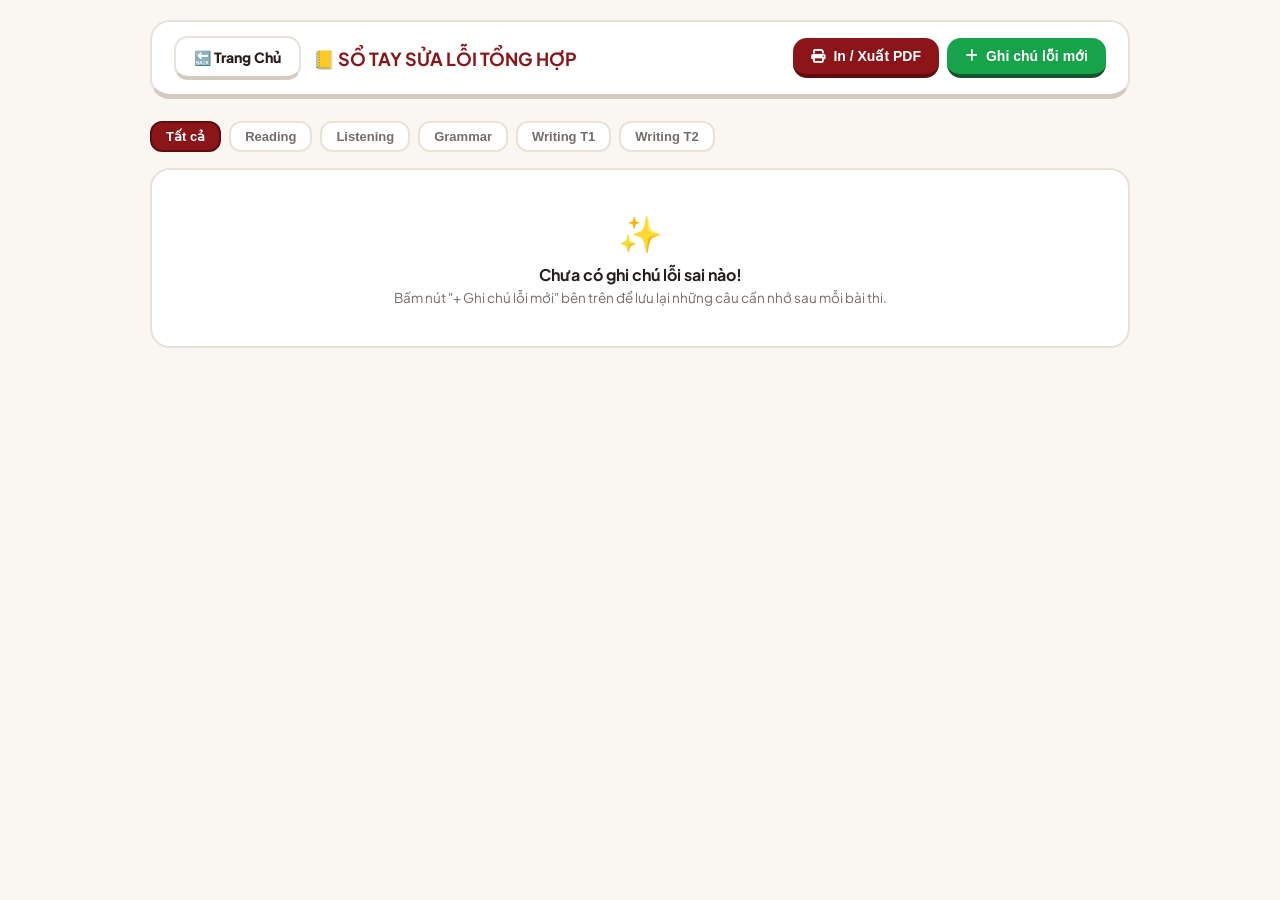
<file: error-notebook.html>
<!DOCTYPE html>
<html lang="vi">
<head>
  <meta charset="UTF-8">
  <meta name="viewport" content="width=device-width, initial-scale=1.0">
  <title>Doc Sửa Lỗi - Trạm IELTS</title>
  <link rel="preconnect" href="https://fonts.googleapis.com">
  <link rel="preconnect" href="https://fonts.gstatic.com" crossorigin>
  <link href="https://fonts.googleapis.com/css2?family=Plus+Jakarta+Sans:wght@600;700;800;900&display=swap" rel="stylesheet">
  <link rel="stylesheet" href="https://cdnjs.cloudflare.com/ajax/libs/font-awesome/6.4.0/css/all.min.css">
  <style>
    :root {
      --bg-cream: #FAF7F2;
      --duo-border: #E8E2D8;
      --duo-shadow: #D3CBC0;
      --tram-red: #8B1518;
      --text-main: #261F1D;
      --text-muted: #756D68;
    }
    body {
      background-color: var(--bg-cream);
      font-family: 'Plus Jakarta Sans', sans-serif;
      margin: 0; padding: 20px 16px;
      color: var(--text-main);
    }
    .container { max-width: 980px; margin: 0 auto; }
    .top-nav {
      display: flex; justify-content: space-between; align-items: center;
      background: white; border: 2.5px solid var(--duo-border); border-bottom: 5px solid var(--duo-shadow);
      border-radius: 20px; padding: 14px 22px; margin-bottom: 22px; flex-wrap: wrap; gap: 10px;
    }
    .btn-action {
      background: #8B1518; color: white; border: none; border-bottom: 4px solid #5E0C0E;
      padding: 10px 18px; border-radius: 14px; font-weight: 800; text-decoration: none;
      cursor: pointer; display: inline-flex; align-items: center; gap: 8px; font-size: 14px;
    }
    .btn-action:active { transform: translateY(2px); border-bottom-width: 2px; }
    .btn-secondary {
      background: white; color: var(--text-main); border: 2px solid var(--duo-border); border-bottom: 4px solid var(--duo-shadow);
    }
    .card {
      background: white; border: 2.5px solid var(--duo-border); border-bottom: 5px solid var(--duo-shadow);
      border-radius: 20px; padding: 22px; margin-bottom: 22px;
    }
    .input-field {
      width: 100%; box-sizing: border-box; padding: 12px 14px; border: 2px solid var(--duo-border);
      border-radius: 12px; font-family: inherit; font-size: 14px; margin-bottom: 12px; font-weight: 700;
    }
    .filter-btn {
      padding: 6px 14px; border-radius: 12px; font-weight: 800; font-size: 13px; cursor: pointer;
      border: 2px solid var(--duo-border); background: white; color: var(--text-muted);
    }
    .filter-btn.active {
      background: var(--tram-red); color: white; border-color: #5E0C0E;
    }
    .error-card {
      background: #FFFFFF; border: 2px solid var(--duo-border); border-bottom: 4px solid var(--duo-shadow);
      border-radius: 16px; padding: 16px 20px; margin-bottom: 14px;
    }
    @media print {
      .no-print { display: none !important; }
      body { background: white; padding: 0; }
      .card, .error-card { border: 1px solid #ccc; box-shadow: none; }
    }
  </style>
</head>
<body>
<div class="container">
  <!-- TOP NAV -->
  <div class="top-nav no-print">
    <div style="display:flex; align-items:center; gap: 12px;">
      <a href="index.html" class="btn-action btn-secondary">🔙 Trang Chủ</a>
      <h3 style="margin:0; font-size: 18px; color: var(--tram-red);">📒 SỔ TAY SỬA LỖI TỔNG HỢP</h3>
    </div>
    <div style="display:flex; gap: 8px;">
      <button class="btn-action" onclick="window.print()"><i class="fa-solid fa-print"></i> In / Xuất PDF</button>
      <button class="btn-action" style="background:#16A34A; border-bottom-color:#14532D;" onclick="toggleAddBox()">
        <i class="fa-solid fa-plus"></i> Ghi chú lỗi mới
      </button>
    </div>
  </div>

  <!-- KHUNG THÊM LỖI SAI MỚI -->
  <div id="addErrorBox" class="card no-print" style="display: none;">
    <h4 style="margin: 0 0 12px 0; font-size: 16px; color: var(--tram-red);">✍️ Thêm lỗi sai cần nhớ:</h4>
    <div style="display:grid; grid-template-columns: 1fr 1fr; gap: 12px;">
      <div>
        <label style="font-size: 12px; font-weight: 800;">Học phần:</label>
        <select id="errModule" class="input-field">
          <option value="reading">IELTS Reading</option>
          <option value="listening">IELTS Listening</option>
          <option value="grammar">Ngữ pháp (Grammar)</option>
          <option value="writing_t1">Writing Task 1</option>
          <option value="writing_t2">Writing Task 2</option>
          <option value="vocab">Từ vựng (Vocab)</option>
        </select>
      </div>
      <div>
        <label style="font-size: 12px; font-weight: 800;">Tên đề / Câu số:</label>
        <input type="text" id="errTitle" class="input-field" placeholder="VD: Cam 20 Test 2 Passage 1 - Câu 14">
      </div>
    </div>

    <label style="font-size: 12px; font-weight: 800;">Đáp án em đã làm sai ➔ Đáp án đúng là:</label>
    <div style="display:grid; grid-template-columns: 1fr 1fr; gap: 12px;">
      <input type="text" id="errWrong" class="input-field" placeholder="Đáp án sai em chọn (VD: TRUE)..." style="background: #FEF2F2; color: #991B1B;">
      <input type="text" id="errCorrect" class="input-field" placeholder="Đáp án đúng chuẩn (VD: NOT GIVEN)..." style="background: #F0FDF4; color: #166534;">
    </div>

    <label style="font-size: 12px; font-weight: 800;">Tại sao sai? Rút kinh nghiệm gì để lần sau không vấp:</label>
    <textarea id="errReason" class="input-field" rows="3" placeholder="Ghi chú bẫy paraphrasing, từ vựng bị hiểu nhầm hoặc mạch suy nghĩ..."></textarea>

    <div style="text-align: right;">
      <button class="btn-action" style="background: #16A34A; border-bottom-color:#14532D;" onclick="saveNewError()">💾 Lưu vào sổ tay</button>
    </div>
  </div>

  <!-- BỘ LỌC KỸ NĂNG -->
  <div style="display: flex; gap: 8px; margin-bottom: 16px; flex-wrap: wrap;" class="no-print">
    <button class="filter-btn active" onclick="filterNotes('all', this)">Tất cả</button>
    <button class="filter-btn" onclick="filterNotes('reading', this)">Reading</button>
    <button class="filter-btn" onclick="filterNotes('listening', this)">Listening</button>
    <button class="filter-btn" onclick="filterNotes('grammar', this)">Grammar</button>
    <button class="filter-btn" onclick="filterNotes('writing_t1', this)">Writing T1</button>
    <button class="filter-btn" onclick="filterNotes('writing_t2', this)">Writing T2</button>
  </div>

  <!-- DANH SÁCH LỖI SAI -->
  <div id="notesContainer"></div>
</div>

<script type="module">
  import { stateManager } from './js/state.js';

  let currentFilter = 'all';

  window.toggleAddBox = () => {
    const box = document.getElementById('addErrorBox');
    box.style.display = box.style.display === 'none' ? 'block' : 'none';
  };

  window.saveNewError = () => {
    const mod = document.getElementById('errModule').value;
    const title = document.getElementById('errTitle').value.trim();
    const wrong = document.getElementById('errWrong').value.trim();
    const correct = document.getElementById('errCorrect').value.trim();
    const reason = document.getElementById('errReason').value.trim();

    if (!title || !reason) {
      alert("⚠️ Em vui lòng điền ít nhất Tên đề và Lý do sai nhé!");
      return;
    }

    stateManager.saveErrorNote({
      moduleType: mod,
      testTitle: title,
      wrongAnswer: wrong,
      correctAnswer: correct,
      reasonAndTakeaway: reason
    });

    document.getElementById('errTitle').value = '';
    document.getElementById('errWrong').value = '';
    document.getElementById('errCorrect').value = '';
    document.getElementById('errReason').value = '';
    window.toggleAddBox();
    renderNotes();
  };

  window.deleteNote = (id) => {
    if (confirm("Em có muốn xóa mục ghi chú này không?")) {
      stateManager.deleteErrorNote(id);
      renderNotes();
    }
  };

  window.filterNotes = (mod, btn) => {
    document.querySelectorAll('.filter-btn').forEach(b => b.classList.remove('active'));
    btn.classList.add('active');
    currentFilter = mod;
    renderNotes();
  };

  function renderNotes() {
    const list = stateManager.getErrorNotes();
    const filtered = currentFilter === 'all' ? list : list.filter(n => n.moduleType === currentFilter);
    const container = document.getElementById('notesContainer');

    if (filtered.length === 0) {
      container.innerHTML = `
        <div style="text-align: center; padding: 40px; background: white; border: 2.5px solid var(--duo-border); border-radius: 20px;">
          <div style="font-size: 36px; margin-bottom: 8px;">✨</div>
          <b style="font-size: 16px;">Chưa có ghi chú lỗi sai nào!</b>
          <p style="color: var(--text-muted); font-size: 13.5px; margin: 4px 0 0 0;">Bấm nút "+ Ghi chú lỗi mới" bên trên để lưu lại những câu cần nhớ sau mỗi bài thi.</p>
        </div>
      `;
      return;
    }

    container.innerHTML = filtered.map(item => `
      <div class="error-card">
        <div style="display:flex; justify-content:space-between; align-items:center; margin-bottom: 10px;">
          <span style="background: #8B1518; color: white; padding: 3px 10px; border-radius: 8px; font-size: 12px; font-weight: 900; text-transform: uppercase;">
            ${item.moduleType}
          </span>
          <div style="display:flex; align-items:center; gap: 10px;">
            <span style="font-size: 12.5px; color: var(--text-muted); font-weight: 700;">📅 ${item.timestamp}</span>
            <button class="no-print" onclick="deleteNote('${item.id}')" style="background: none; border: none; color: #DC2626; cursor: pointer; font-size: 14px;" title="Xóa">🗑️</button>
          </div>
        </div>
        <h4 style="margin: 0 0 8px 0; font-size: 16px;">📝 ${item.testTitle}</h4>
        ${item.wrongAnswer || item.correctAnswer ? `
          <div style="display:flex; gap: 12px; font-size: 13.5px; margin-bottom: 10px; flex-wrap: wrap;">
            ${item.wrongAnswer ? `<span style="background:#FEE2E2; color:#991B1B; padding:3px 10px; border-radius:8px; font-weight:800;">❌ Đã chọn: ${item.wrongAnswer}</span>` : ''}
            ${item.correctAnswer ? `<span style="background:#DCFCE7; color:#166534; padding:3px 10px; border-radius:8px; font-weight:800;">✅ Đúng là: ${item.correctAnswer}</span>` : ''}
          </div>
        ` : ''}
        <div style="background: #F8FAFC; border-left: 4px solid #8B1518; padding: 10px 14px; border-radius: 6px; font-size: 14px; line-height: 1.6;">
          <b>💡 Mạch tư duy & Rút kinh nghiệm:</b><br>
          ${item.reasonAndTakeaway.replace(/\n/g, '<br>')}
        </div>
      </div>
    `).join('');
  }

  renderNotes();
</script>
</body>
</html>
</file>
